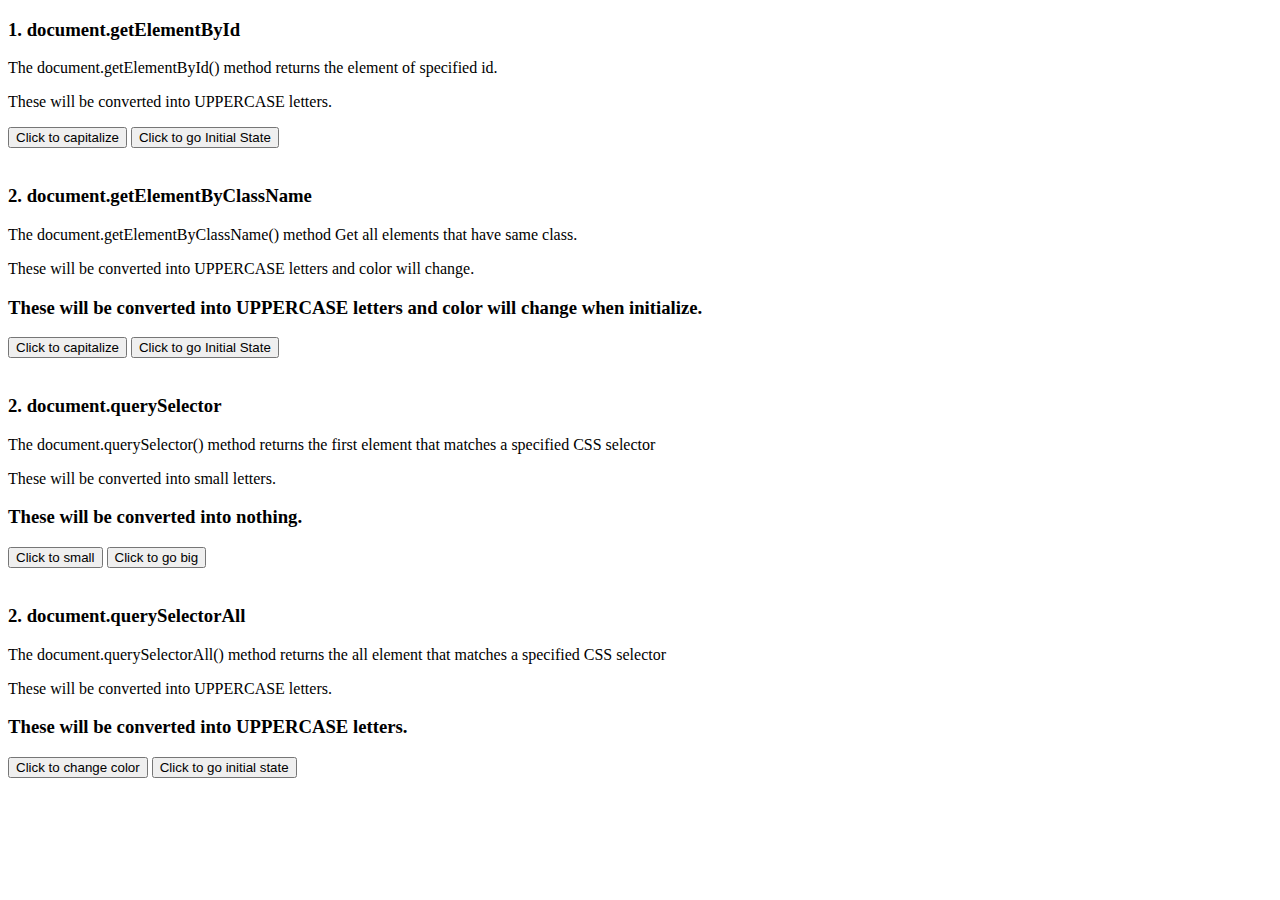
<file: javascript.html>
<!DOCTYPE html>
<html lang="en">
<head>
    <meta charset="UTF-8">
    <meta name="viewport" content="width=device-width, initial-scale=1.0">
    <meta http-equiv="X-UA-Compatible" content="ie=edge">
    <title>JAVASCRIPT TEST</title>
</head>
<body>
    
    <h3>1. document.getElementById</h3>

    <p>The document.getElementById() method returns the element of specified id.</p>

    <p id="demo1st">These will be converted into UPPERCASE letters.</p>
    <button onclick="upc()">Click to capitalize</button>
    <button onclick="initupc()">Click to go Initial State</button>

    <br><br>

    <h3>2. document.getElementByClassName</h3>

    <p>The document.getElementByClassName() method Get all elements that have same class.</p>

    <p class="demo2">These will be converted into UPPERCASE letters and color will change.</p>
    <h3 class="demo2">These will be converted into UPPERCASE letters and color will change when initialize.</h3>

    <button onclick="classtest()">Click to capitalize</button>
    <button onclick="classtest2()">Click to go Initial State</button>

    <br><br>
    


    <h3>2. document.querySelector</h3>

    <p>The document.querySelector() method returns the first element that matches a specified CSS selector</p>

    <p class="demo3">These will be converted into small letters.</p>
    <h3 class="demo3">These will be converted into nothing.</h3>

    <button onclick="qstest()">Click to small</button>
    <button onclick="qstest2()">Click to go big</button>

    <br><br>


    <h3>2. document.querySelectorAll</h3>

    <p>The document.querySelectorAll() method returns the all element that matches a specified CSS selector</p>

    <p class="demo4">These will be converted into UPPERCASE letters.</p>
    <h3 class="demo4">These will be converted into UPPERCASE letters.</h3>

    <button onclick="qsatest()">Click to change color</button>
    <button onclick="qsatest2()">Click to go initial state</button>

    <br><br>






    <script>



        function upc(){
            document.getElementById("demo1st").style.textTransform = "uppercase";
        }

        function initupc(){
            document.getElementById("demo1st").style.textTransform = "none";
        }

        function classtest(){
            // var qs = document.getElementsByClassName('demo2');
             //for(i=0; i<qs.length; i++) {
               // qs[i].style.backgroundColor = 'blue';
            var classdemo2 = document.getElementsByClassName("demo2");
            
            classdemo2[0].style.textTransform = "uppercase";
            classdemo2[0].style.color = "blue";

            classdemo2[1].style.textTransform = "uppercase";
            classdemo2[1].style.color = "black";
        }

        function classtest2(){
            var classdemo3 = document.getElementsByClassName("demo2");

            classdemo3[0].style.textTransform = "none";
            classdemo3[0].style.color = "black";
            
            classdemo3[1].style.textTransform = "none";
            classdemo3[1].style.color = "blue";

            
        }


        function qstest() {
           
               var qsdemo3 = document.querySelector('.demo3');

                qsdemo3.style.fontSize = '8px';
               

        }

        function qstest2(){
            var qsdemo4 = document.querySelector('.demo3');

            qsdemo4.style.fontSize = '15px';
            
            
        }

        function qsatest(){
            var qsall = document.querySelectorAll('.demo4');
                for(i=0; i<qsall.length; i++) {
                    qsall[i].style.backgroundColor = 'skyblue';
            
                 }
        }
        function qsatest2(){
            var qsall2 = document.querySelectorAll('.demo4');
                for(i=0; i<qsall2.length; i++) {
                    qsall2[i].style.backgroundColor = 'white';
            
                }
        }

    
    </script>
</body>
</html>
</file>
